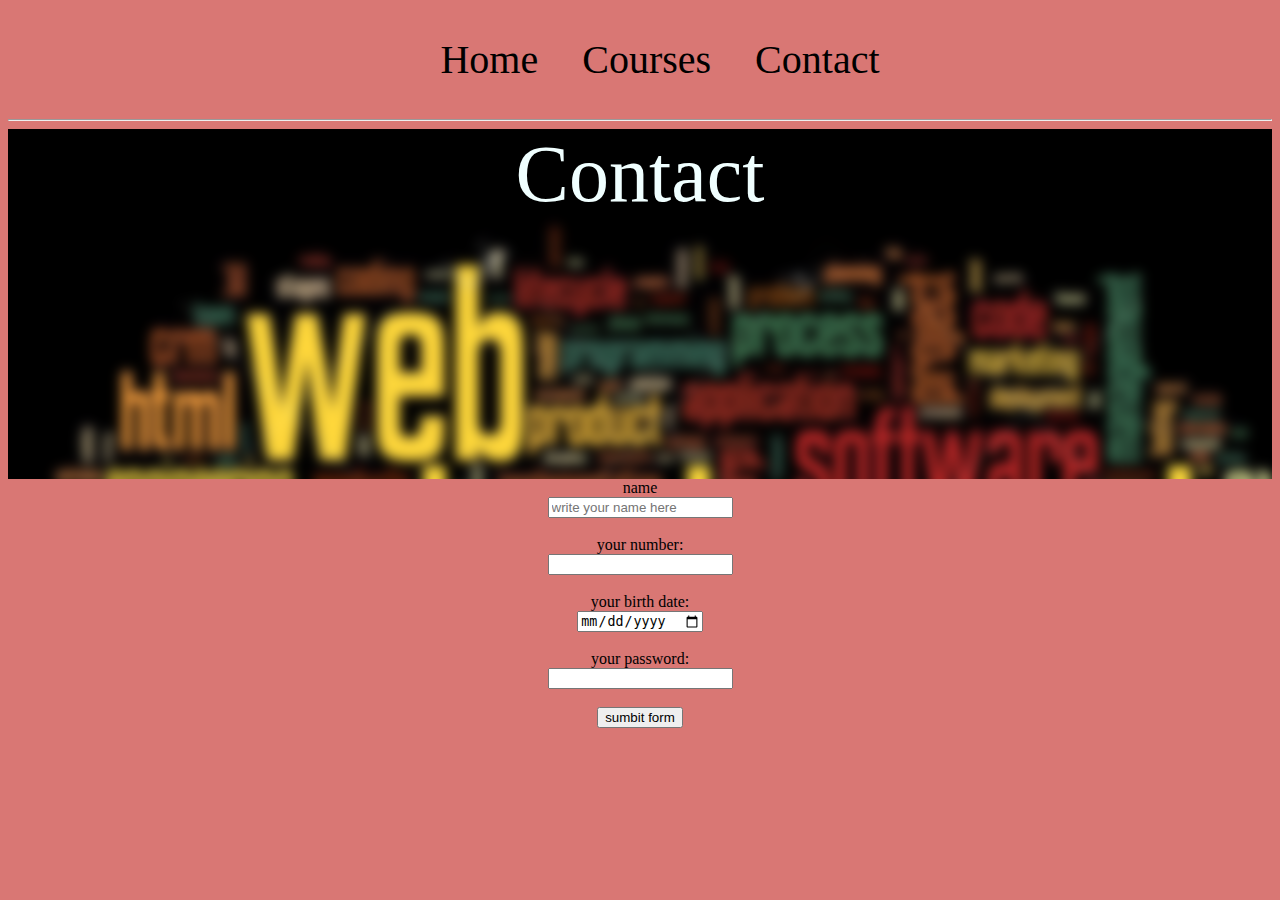
<file: contact.html>
<!DOCTYPE html>
<html lang="en">

<head>
  <meta charset="UTF-8">
  <meta name="viewport" content="width=device-width, initial-scale=1.0">
  <meta http-equiv="X-UA-Compatible" content="ie=edge">
  <title>Document</title>
  <link rel="stylesheet" href="CSS/style.css">
</head>

<body>
  <center>
    <div align="center">
      <ul>
        <li class="navbar-item"> <a href="index.html">Home </a> </li>
        <li class="navbar-item"><a href="courses.html">Courses</a></li>
        <li class="navbar-item"><a href="contact.html">Contact</a></li>
      </ul>
    </div>
    <hr>
    <center>
      <div class="navimg">
        Contact
      </div>
    </center>
    <div>

      <form>
        <label>name</label><input type=" text" placeholder="write your name here">
        <br>
        <label>your number:</label><input type="number" value="">
        <br>
        <label>your birth date:</label><input type="date">
        <br>
        <label>your password:</label><input type="password">
        <br>
        <input type="submit" value="sumbit form">
    </div>
</body>
</center>

</html>
</file>
<file: CSS/style.css>
a {
    font-size: 40px;
}

.first {
    font-size: 80px;
}

.navbar-item {
    display: inline-block;
    margin: 20px;
}

a {
    text-decoration: none;
    color: black;
}

body {
    background-color: rgba(194, 36, 30, 0.62);
}

.fleximg {
    display: flex;
    flex-wrap: wrap;
    justify-content: center;
    width: 90%;

}

.singleimg {
    margin: 20px;

}

.navimg {
    height: 350px;
    color: azure;
    font-size: 80px;
    background-image: url(../RES/pic1.png);
}

input {
    display: block;
}

#text {
    height: 200px;
    width: 400px;
}

#singleimg1 {
    background-image: url(../RES/pic2.png);
    width: 260px;
    align-items: center;
    height: 150px;
}

.singleimg:hover {
    opacity: 0.5;
}

#btn1 {
    margin-top: 50px;
}

#singleimg2 {
    background-image: url(../RES/pic3.png);
    width: 260px;
    height: 150px;
    align-items: center;
}

#btn2 {
    margin-top: 50px;
}

#singleimg3 {
    background-image: url(../RES/pic4.png);
    width: 260px;
    align-items: center;
    height: 150px;
}

#btn3 {
    margin-top: 50px;
}

#singleimg4 {
    background-image: url(../RES/pic5.png);
    width: 260px;
    align-items: center;
    height: 150px;
}

#btn4 {
    margin-top: 50px;
}

#singleimg5 {
    background-image: url(../RES/pic6.png);
    width: 260px;
    align-items: center;
    height: 150px;
}

#btn5 {
    margin-top: 50px;
}

#singleimg6 {
    background-image: url(../RES/pic7.png);
    width: 260px;
    align-items: center;
    height: 150px;
}

#btn6 {
    margin-top: 50px;
}

#singleimg7 {
    background-image: url(../RES/pic8.png);
    width: 260px;
    align-items: center;
    height: 150px;
}

#btn7 {
    margin-top: 50px;
}

#singleimg8 {
    background-image: url(../RES/pic9.png);
    width: 260px;
    align-items: center;
    height: 150px;
}

#btn8 {
    margin-top: 50px;
}



#myModal {
    display: none;
}

.singleb {
    display: none;
}
</file>
